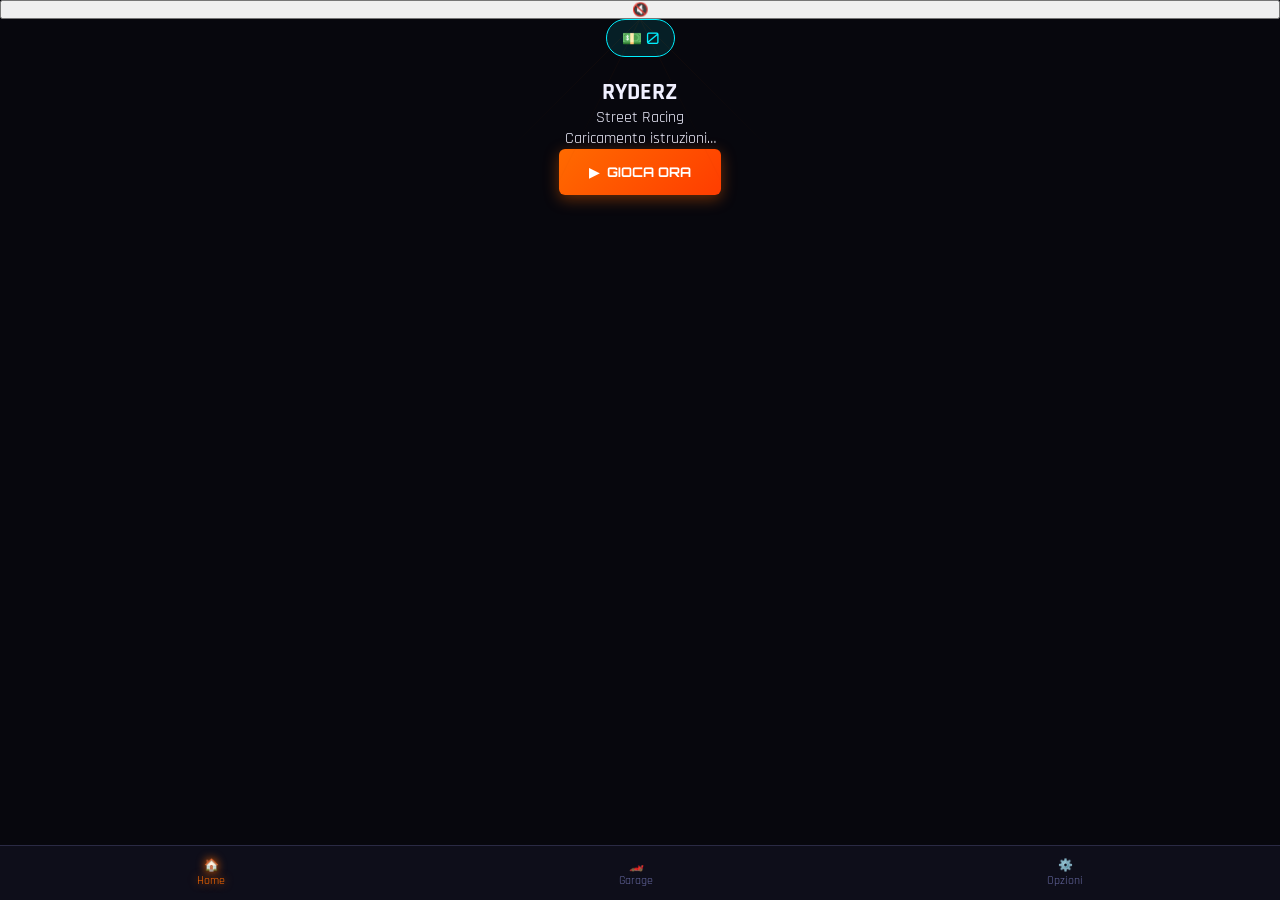
<file: index.html>
<!DOCTYPE html>
<html lang="it">
<head>
    <meta charset="UTF-8">
    <meta name="viewport" content="width=device-width, initial-scale=1.0, maximum-scale=1.0, user-scalable=no">
    <title>Ryderz - Cyberpunk Racing</title>
    <link rel="stylesheet" href="css/main.css">
    <link rel="stylesheet" href="css/game.css">
</head>
<body>
    <div id="app-container">
        <button id="global-audio-btn" onclick="toggleAudio()">🔇</button>

        <div id="screens-area">
            </div>

        <nav id="bottom-tabs">
            <button class="tab-btn active" onclick="loadScreen('home', this)">🏠<br>Home</button>
            <button class="tab-btn" onclick="loadScreen('garage', this)">🏎️<br>Garage</button>
            <button class="tab-btn" onclick="loadScreen('settings', this)">⚙️<br>Opzioni</button>
        </nav>
    </div>

    <script src="js/app.js"></script>
    <script src="js/garage.js"></script>
    <script src="js/player.js"></script>
    <script src="js/traffic.js"></script>
    <script src="js/game.js"></script>
</body>
</html>
</file>
<file: css/main.css>
@import url('https://fonts.googleapis.com/css2?family=Orbitron:wght@400;700;900&family=Rajdhani:wght@400;500;600;700&display=swap');

:root {
    --neon-orange:  #FF6A00;
    --neon-cyan:    #00F0FF;
    --bg-void:      #07070D;
    --bg-card:      #1A1A2E;
    --bg-panel:     #12121F;
    --text-primary: #F0F0FF;
    --text-muted:   #6668A0;
    --border-dim:   #2A2A44;
}

* { 
    box-sizing: border-box; 
    margin: 0; padding: 0; 
    -webkit-touch-callout: none;
    user-select: none;
    -webkit-tap-highlight-color: transparent;
}

body, html {
    width: 100%; height: 100%;
    background-color: var(--bg-void);
    font-family: 'Rajdhani', sans-serif;
    color: var(--text-primary);
    overflow: hidden;
}

#app-container {
    display: flex;
    flex-direction: column;
    height: 100%;
    width: 100vw;
}

#screens-area {
    flex-grow: 1;
    position: relative;
    overflow: hidden;
}

/* --- GESTIONE SCHERMATE (FIX) --- */
.screen {
    display: none; /* Nasconde di default */
    flex-direction: column;
    align-items: center;
    width: 100%;
    height: 100%;
    position: absolute;
    top: 0; left: 0;
    background: var(--bg-void);
}

.screen.active {
    display: flex !important; /* Forza la visualizzazione quando attiva */
}

/* --- BOTTOM TABS --- */
#bottom-tabs {
    display: flex;
    justify-content: space-around;
    background: #0E0E1A;
    padding: 12px 0;
    border-top: 1px solid var(--border-dim);
}

.tab-btn {
    background: none; border: none;
    color: var(--text-muted);
    font-family: 'Rajdhani', sans-serif;
    font-size: 12px;
    cursor: pointer;
    transition: color 0.3s;
}

.tab-btn.active { 
    color: var(--neon-orange); 
    text-shadow: 0 0 10px var(--neon-orange);
}

/* --- OFFICINA E UI --- */
.home-money-badge {
    background: rgba(0,240,255,0.1);
    border: 1px solid var(--neon-cyan);
    padding: 8px 15px;
    border-radius: 20px;
    color: var(--neon-cyan);
    font-family: 'Orbitron';
    margin-bottom: 20px;
}

.play-btn {
    background: linear-gradient(135deg, var(--neon-orange), #FF3D00);
    color: white;
    border: none;
    padding: 15px 30px;
    border-radius: 6px;
    font-family: 'Orbitron';
    font-weight: bold;
    cursor: pointer;
    box-shadow: 0 4px 15px rgba(255, 106, 0, 0.4);
}

/* Animazione Flash per l'Upgrade */
.flash-upgrade {
    animation: neon-flash 0.4s ease-out;
}

@keyframes neon-flash {
    0% { border-color: var(--neon-orange); box-shadow: 0 0 0px var(--neon-cyan); }
    50% { border-color: var(--neon-cyan); box-shadow: 0 0 30px var(--neon-cyan); transform: scale(1.02); }
    100% { border-color: var(--neon-orange); box-shadow: 0 0 0px var(--neon-cyan); }
}
</file>
<file: css/game.css>
/* ─── GAME SCREEN OVERLAY ────────────────────── */
.full-screen {
    z-index: 100;
    background-color: #07070D;
    justify-content: flex-start !important; /* canvas parte dall'alto */
}

/* ─── HUD (punteggio + pausa) ────────────────── */
#game-ui {
    position: absolute;
    top: 0;
    left: 50%;
    transform: translateX(-50%);
    width: 400px;
    display: flex;
    justify-content: space-between;
    align-items: flex-start;
    z-index: 101;
    padding: 12px 14px 0;
    pointer-events: none;
}

#game-ui > * { pointer-events: auto; }

/* Pannello score + speedo */
.hud-left {
    background: rgba(7,7,13,0.75);
    border: 1px solid rgba(255,106,0,0.25);
    border-radius: 8px;
    padding: 8px 14px;
    backdrop-filter: blur(8px);
    display: flex;
    flex-direction: column;
    gap: 4px;
}

#score {
    font-family: 'Orbitron', monospace;
    font-size: 18px;
    font-weight: 700;
    color: #FF6A00;
    text-shadow: 0 0 10px rgba(255,106,0,0.7);
    letter-spacing: 0.06em;
}

.hud-speed-row {
    display: flex;
    align-items: baseline;
    gap: 10px;
}

#speedometer {
    font-family: 'Orbitron', monospace;
    font-size: 20px;
    font-weight: 700;
    color: #00F0FF;
    text-shadow: 0 0 8px rgba(0,240,255,0.7);
    letter-spacing: 0.04em;
}

#gear-display {
    font-family: 'Rajdhani', sans-serif;
    font-size: 14px;
    font-weight: 700;
    color: #FFEB3B;
    text-shadow: 0 0 6px rgba(255,235,59,0.6);
    letter-spacing: 0.1em;
    text-transform: uppercase;
}

/* ─── PULSANTE PAUSA ─────────────────────────── */
#btn-pause {
    background: rgba(7,7,13,0.75);
    border: 1px solid rgba(255,106,0,0.3);
    border-radius: 8px;
    color: #FF6A00;
    font-family: 'Orbitron', monospace;
    font-size: 11px;
    font-weight: 700;
    letter-spacing: 0.1em;
    padding: 9px 13px;
    cursor: pointer;
    backdrop-filter: blur(8px);
    transition: background 0.2s, border-color 0.2s;
    text-shadow: 0 0 6px rgba(255,106,0,0.5);
}

#btn-pause:hover {
    background: rgba(255,106,0,0.15);
    border-color: rgba(255,106,0,0.6);
}

/* ─── MENU PAUSA ─────────────────────────────── */
#pause-menu {
    display: none;
    position: absolute;
    top: 0; left: 0;
    width: 100%; height: 100%;
    background: rgba(7,7,13,0.92);
    z-index: 200;
    flex-direction: column;
    justify-content: center;
    align-items: center;
    backdrop-filter: blur(4px);
}

.pause-title {
    font-family: 'Orbitron', monospace;
    font-size: 32px;
    font-weight: 900;
    color: #FF6A00;
    text-shadow:
        0 0 15px rgba(255,106,0,0.8),
        0 0 40px rgba(255,106,0,0.3);
    letter-spacing: 0.15em;
    margin-bottom: 40px;
    animation: pause-blink 2s ease-in-out infinite;
}

@keyframes pause-blink {
    0%, 100% { opacity: 1; }
    50%       { opacity: 0.7; }
}

#pause-menu .play-btn {
    margin-bottom: 14px;
    width: 220px;
    font-size: 15px;
    padding: 16px 0;
    text-align: center;
}

/* ─── CANVAS ─────────────────────────────────── */
canvas {
    background-color: #1a1a1a;
    display: block;
    /* Bordi stradali stile neon */
    border-left:  3px solid rgba(255,106,0,0.6);
    border-right: 3px solid rgba(255,106,0,0.6);
    box-shadow:
        0 0 0 1px rgba(255,106,0,0.2),
        -8px 0 20px rgba(255,106,0,0.15),
         8px 0 20px rgba(255,106,0,0.15),
         0 0 60px rgba(0,0,0,0.8);
    /* Centrato verticalmente nella sezione */
    margin-top: 0;
}
</file>
